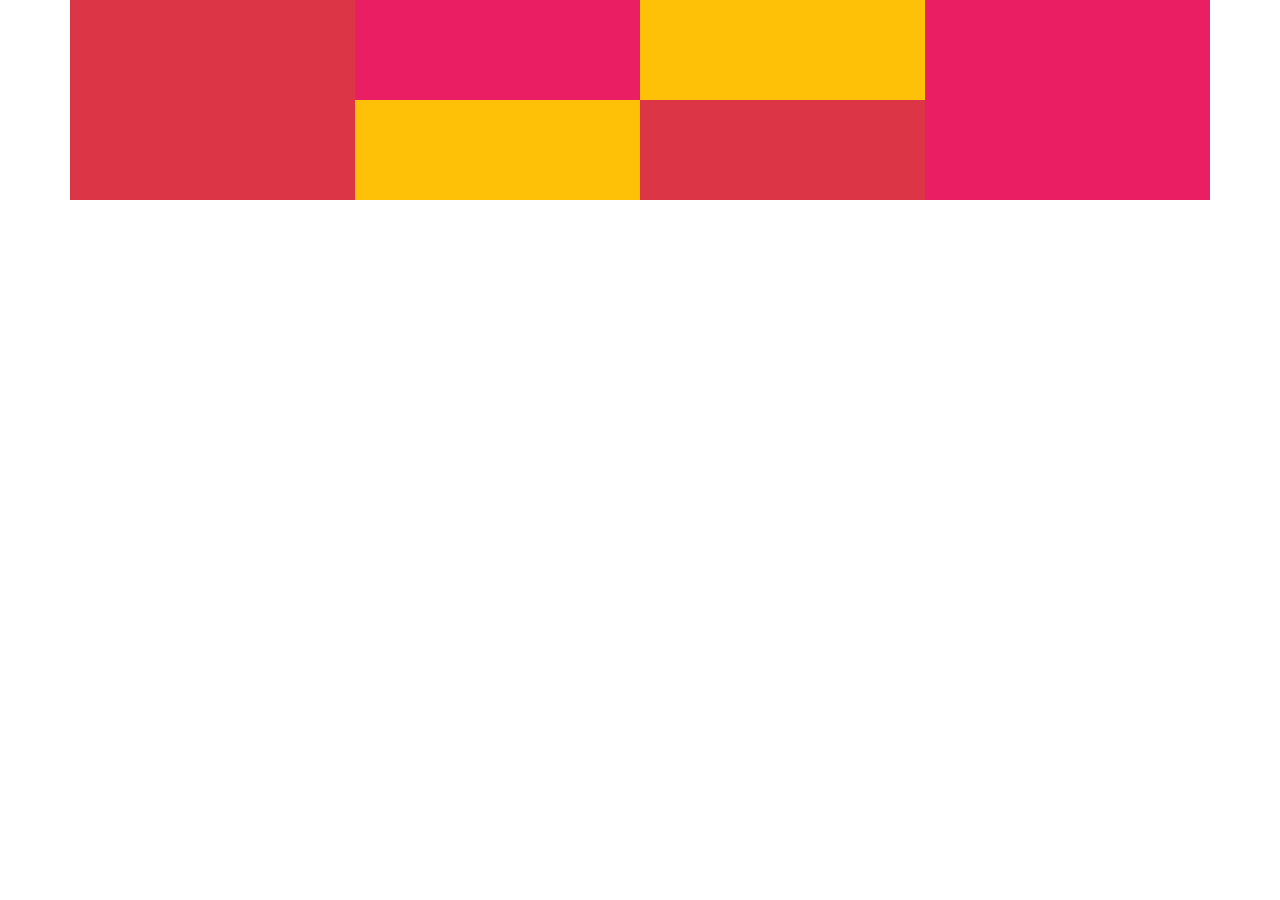
<file: test.html>
<!DOCTYPE html>
<html lang="zh-Hant-TW">
<head>
    <meta charset="UTF-8">
    <meta name="viewport" content="width=device-width, initial-scale=1.0">
    <meta http-equiv="X-UA-Compatible" content="ie=edge">
    <link rel="stylesheet" href="./css/bootstrap.min.css">
    <style>
        .h100{
            height: 100px;
        }
    </style>
</head>
<body>
    <div class="container bg-primary">
        <div class="row">
            <div class="col-12 col-md-6 col-lg-3 h100 bg-danger"></div>
            <div class="col-12 col-md-6 col-lg-3 h100 bg-success"></div>
            <div class="col-12 col-md-6 col-lg-3 h100 bg-warning"></div>
            <div class="col-12 col-md-6 col-lg-3 h100 bg-success"></div>
            <div class="col-12 col-md-6 col-lg-3 h100 bg-danger"></div>
            <div class="col-12 col-md-6 col-lg-3 h100 bg-warning"></div>
            <div class="col-12 col-md-6 col-lg-3 h100 bg-danger"></div>
            <div class="col-12 col-md-6 col-lg-3 h100 bg-success"></div>
        </div>
    </div>
    <script src="./js/jquery-3.4.1.min.js"></script>
    <script src="./js/bootstrap.bundle.min.js"></script>
</body>
</html>
</file>
